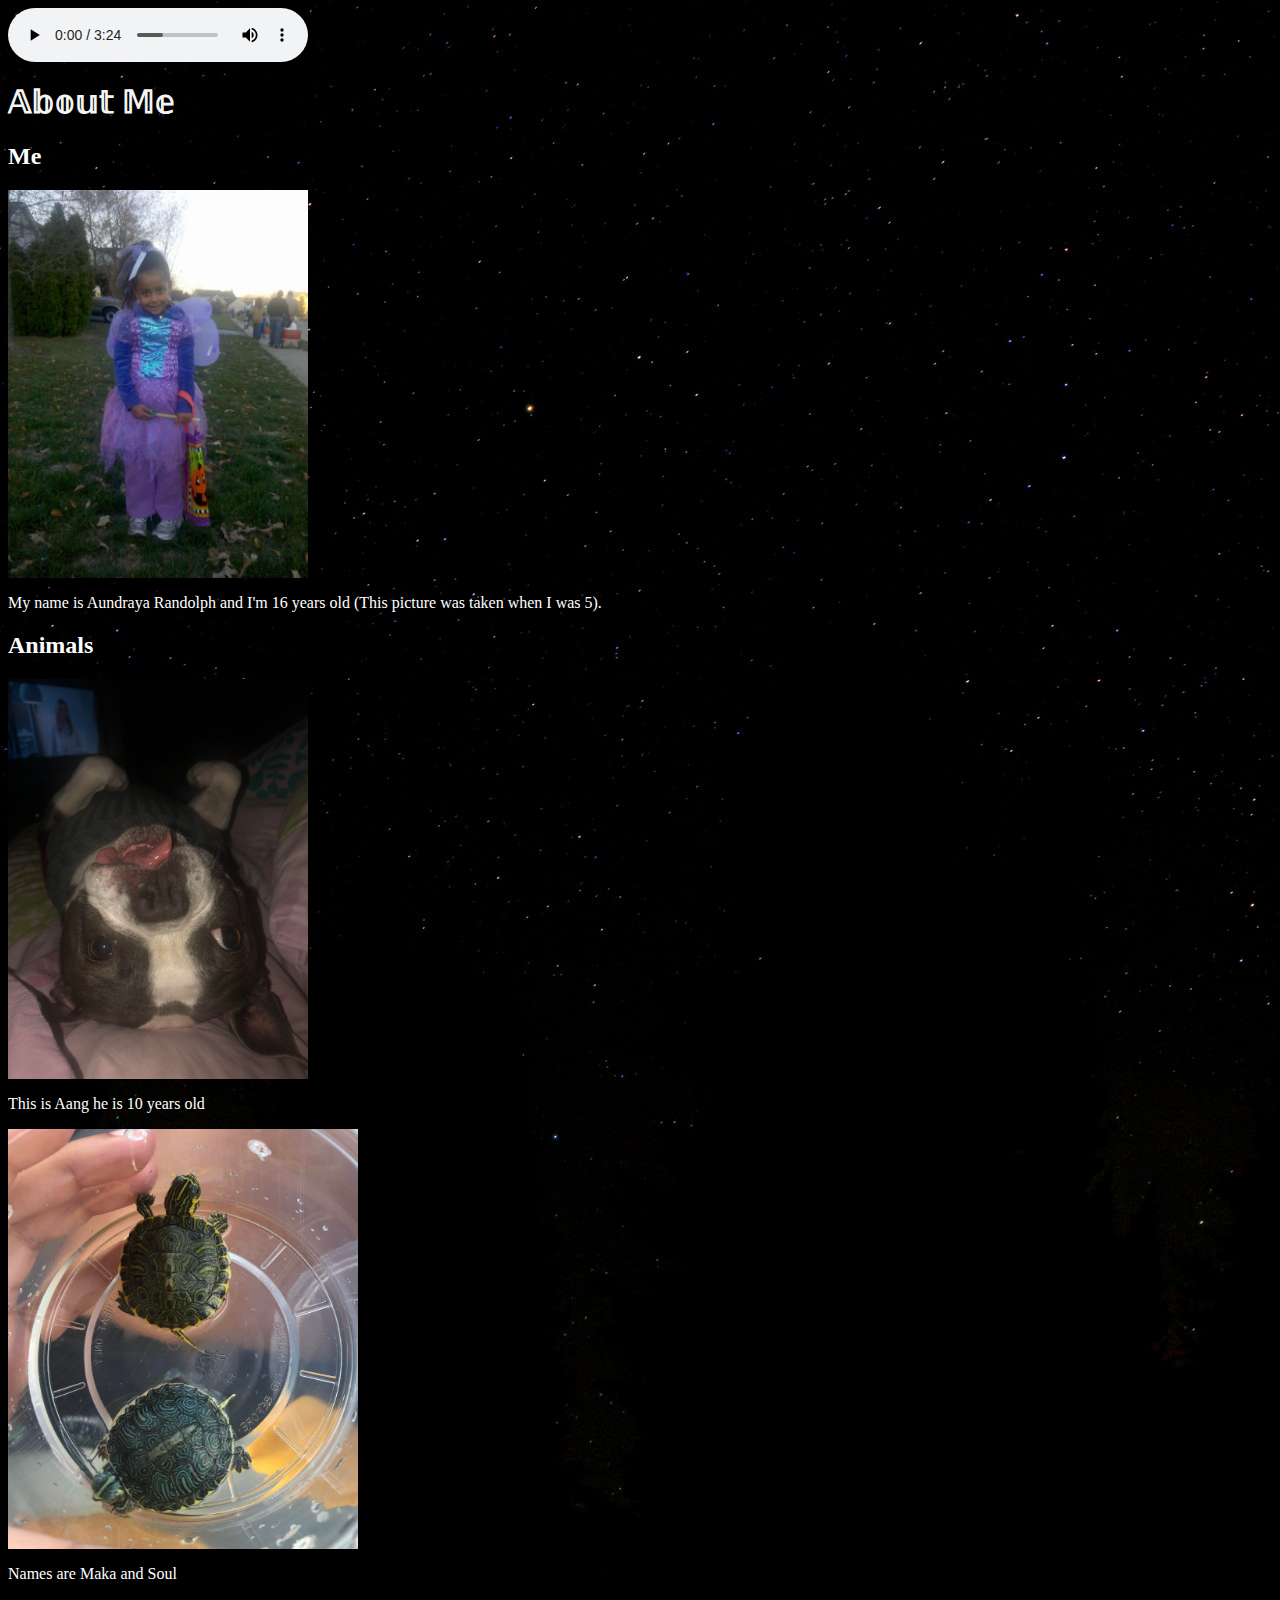
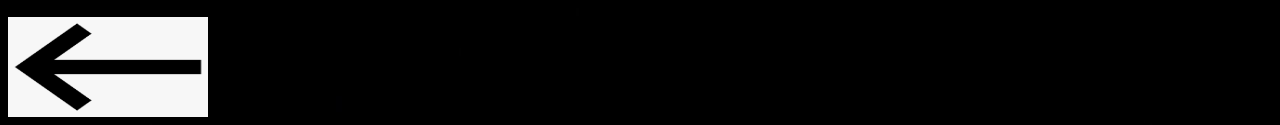
<file: about.html>
<html>
<head>
<style>
    body {
    background-image:url("images/stars.jfif");
}
</style>
</head>
<body>
    <audio controls autopaly>
        <source src="audio/2_Memories.mp3" type="audio/mpeg">
    </audio>
    <h1 style="color:whitesmoke;">𝔸𝕓𝕠𝕦𝕥 𝕄𝕖</h1>
    <h2 style="color:white">Me</h2>
    <img src="images/me.jpg" width="300">
    <p style="color:white">My name is Aundraya Randolph and I'm 16 years old (This picture was taken when I was 5).</p>
    <h2 style="color: white;">Animals</h2>
    <img src="images/dogs.jpg" width="300">
    <p><span style="color:white">This is Aang he is 10 years old</span></p>
    <img src="images/turtles.jpg" width="350">
    <p><span style="color:white">Names are Maka and Soul</span></p>
    <br>
    <a href="index.html">
        <img border="0" alt="index" src="images/arrow.png" width="200" height="100"></a>
    </body>
    </html>
</file>
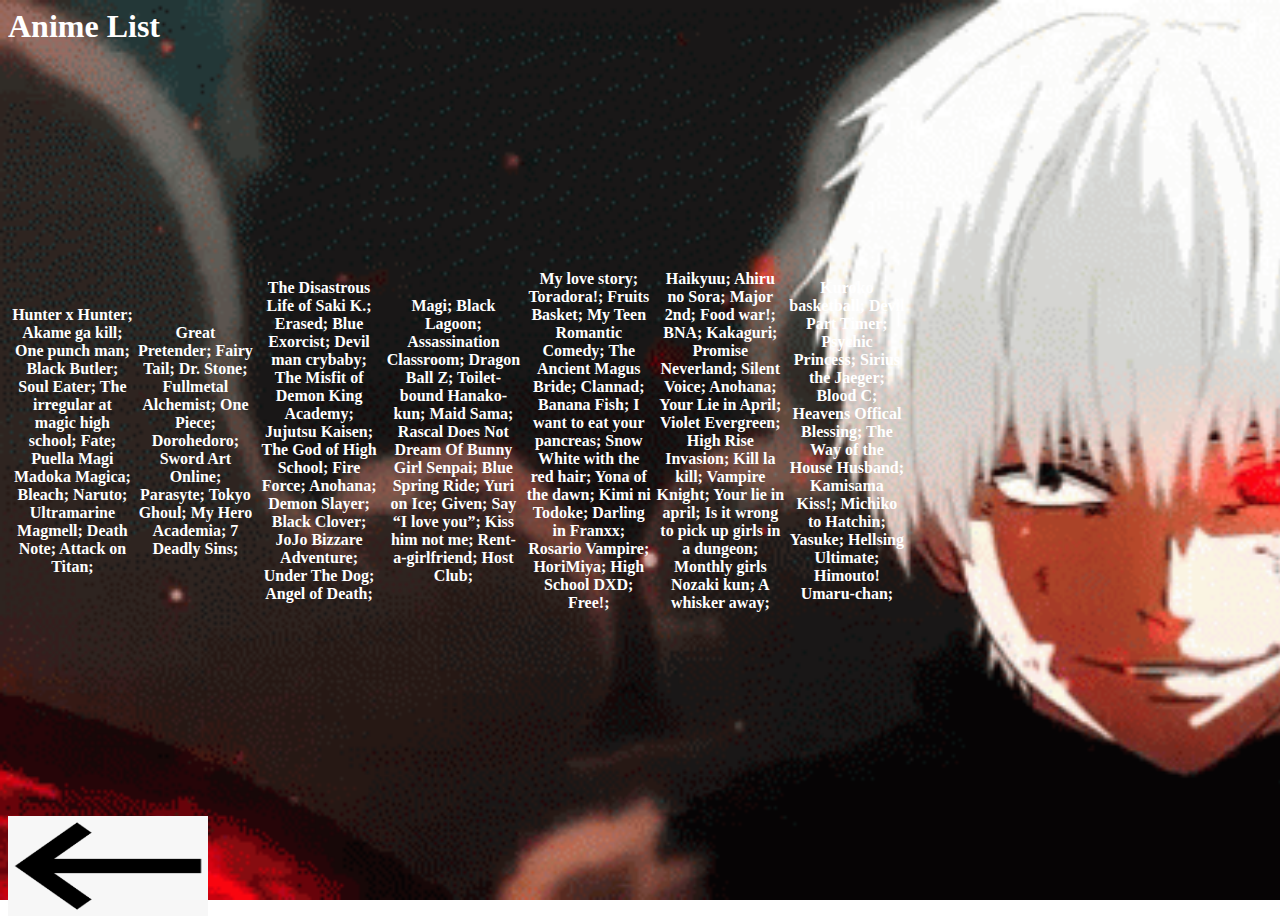
<file: anime.html>
<html>
    <head>
        <style>

            </style>
        <style>
    body {
      background-image: url(images/ken-kaneki-tokyo-ghoul.gif);
      background-repeat: no-repeat;
      background-attachment: fixed;
      background-size: cover;
    }
    </style>
    </head>
    <h1 style="color:white">Anime List</h1>
    <table width="900" height="750">
        <tr>
            <th style="color:white">Hunter x Hunter;
                Akame ga kill;
                One punch man;
                Black Butler;
                Soul Eater;
                The irregular at magic high school;
                Fate;
                Puella Magi Madoka Magica;
                Bleach;
                Naruto;
                Ultramarine Magmell;
                Death Note;
                Attack on Titan; </th>
                <th style="color:white">Great Pretender;
                    Fairy Tail;
                    Dr. Stone;
                    Fullmetal Alchemist;
                    One Piece; 
                    Dorohedoro;
                    Sword Art Online;
                    Parasyte;
                    Tokyo Ghoul;
                    My Hero Academia; 
                    7 Deadly Sins;</th>
                <th style="color:white">The Disastrous Life of Saki K.;
                    Erased;
                    Blue Exorcist;
                    Devil man crybaby;
                    The Misfit of Demon King Academy; 
                    Jujutsu Kaisen;
                    The God of High School;
                    Fire Force;
                    Anohana;
                    Demon Slayer;
                    Black Clover;
                    JoJo Bizzare Adventure;
                    Under The Dog;
                    Angel of Death;</th>
                    <th style="color:white">Magi;
                        Black Lagoon;
                        Assassination Classroom;
                        Dragon Ball Z;
                        Toilet-bound Hanako-kun;
                        Maid Sama;
                        Rascal Does Not Dream Of Bunny Girl Senpai;
                        Blue Spring Ride;
                        Yuri on Ice;
                        Given;
                        Say “I love you”;
                        Kiss him not me;
                        Rent-a-girlfriend;
                        Host Club;</th>
                        <th style="color:white">
                            My love story;
                            Toradora!;
                            Fruits Basket;
                            My Teen Romantic Comedy;
                            The Ancient Magus Bride;
                            Clannad;
                            Banana Fish;
                            I want to eat your pancreas;
                            Snow White with the red hair;
                            Yona of the dawn;
                            Kimi ni Todoke;
                            Darling in Franxx;
                            Rosario Vampire;
                            HoriMiya;
                            High School DXD;
                            Free!;</th>
                            <th style="color:white">Haikyuu;
                                Ahiru no Sora;
                                Major 2nd;
                                Food war!;
                                BNA;
                                Kakaguri;
                                Promise Neverland;
                                Silent Voice;
                                Anohana;
                                Your Lie in April;
                                Violet Evergreen;
                                High Rise Invasion;
                                Kill la kill;
                                Vampire Knight;
                                Your lie in april;
                                Is it wrong to pick up girls in a dungeon;
                                Monthly girls Nozaki kun;
                                A whisker away;</th>
                                <th style="color:white">Kuroko basketball;
                                    Devil Part Timer;
                                    Psychic Princess;
                                    Sirius the Jaeger;
                                    Blood C;
                                    Heavens Offical Blessing;
                                    The Way of the House Husband;
                                    Kamisama Kiss!;
                                    Michiko to Hatchin;
                                    Yasuke;
                                    Hellsing Ultimate;
                                    Himouto! Umaru-chan;</th>
        </tr>
    </table>
    <a href="hobbies.html">
        <img border="0" alt="hobbies" src="images/arrow.png" width="200" height="100"></a>
    </body>
    </html>
</file>
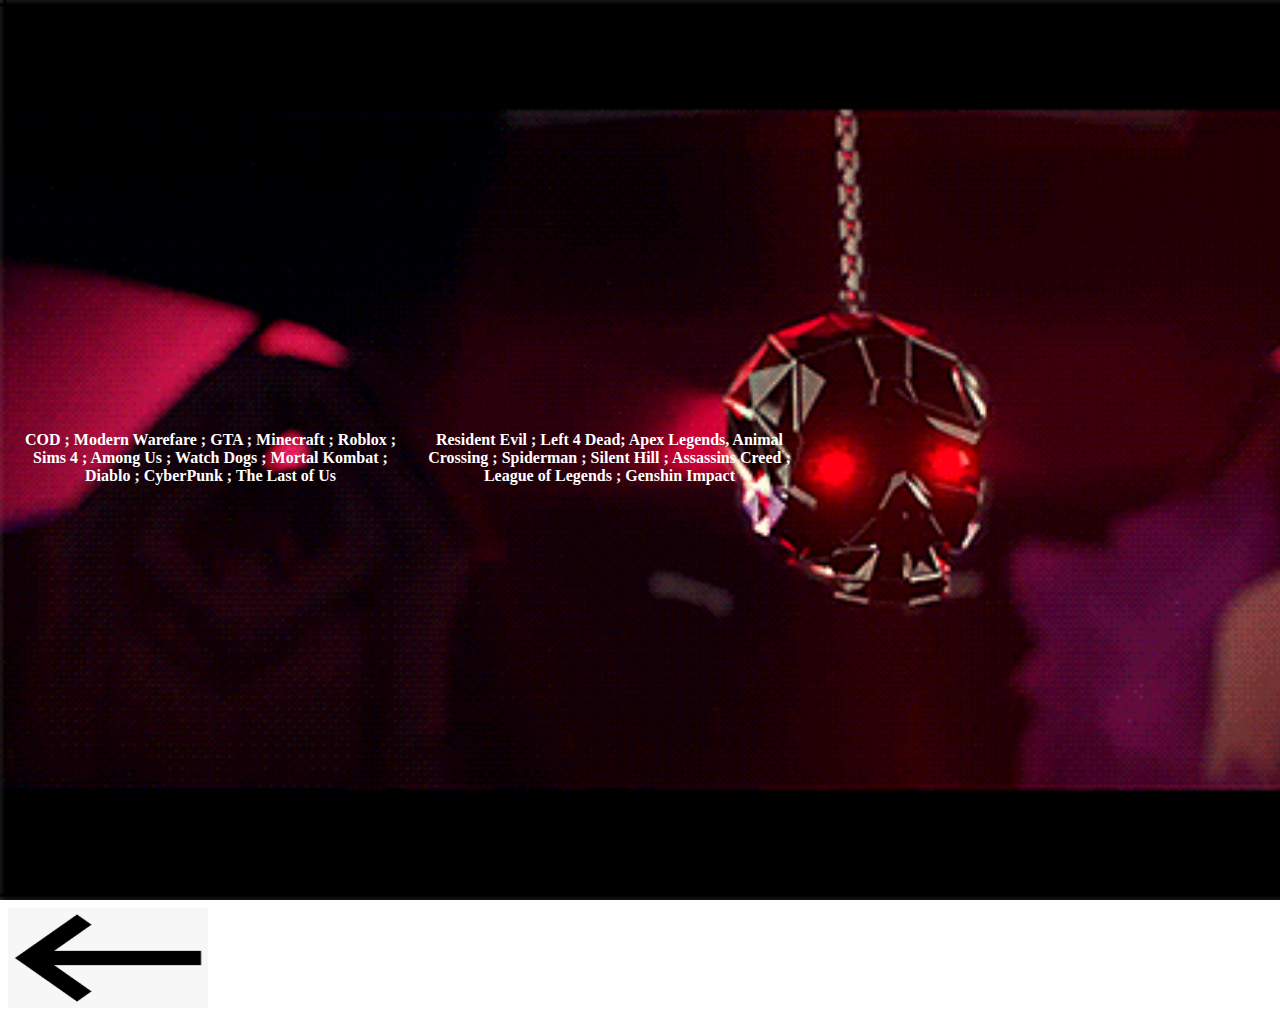
<file: gaming.html>
<html>
    <head>
        <style>
    body {
      background-image: url(images/859bba2f0fb531b2120cbff385066789.gif);
      background-repeat: no-repeat;
      background-attachment: fixed;
      background-size: cover;
    }
    </style>
    </head>
    <table width="800" height="900">
        <tr>
            <th style="color:white">COD ;  Modern Warefare ; GTA ; Minecraft ; Roblox ; Sims 4 ; Among Us ; Watch Dogs ; Mortal Kombat ; Diablo ; CyberPunk ; The Last of Us</th>
            <th style="color:white">Resident Evil ; Left 4 Dead; Apex Legends, Animal Crossing ; Spiderman ; Silent Hill ; Assassins Creed ; League of Legends ; Genshin Impact</th>
            </tr>
            </table>
    <a href="hobbies.html">
        <img border="0" alt="hobbies" src="images/arrow.png" width="200" height="100"></a>
    </body>
    </html>
</file>
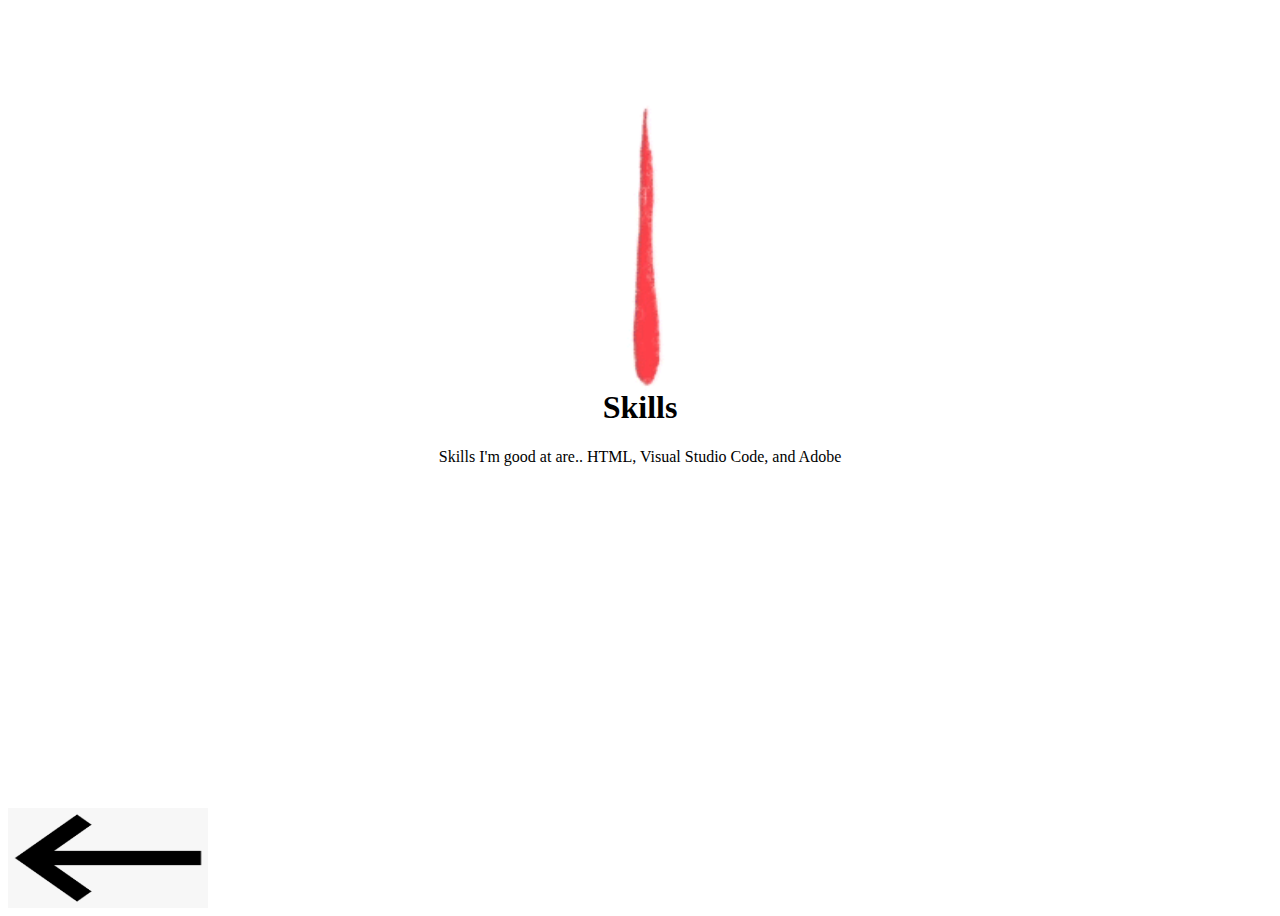
<file: skills.html>
<html>
<head>
    <style>
        body {
          background-image: url(images/colorburst2.gif);
          background-repeat: no-repeat;
          background-attachment: fixed;
          background-size: cover;
        }
        </style>
        <br><br><br><br><br><br><br><br><br><br><br><br><br><br><br><br><br><br><br><br>
<style>
h1 {text-align: center;}
div {text-align: center;}
</style>
</head>
<body>
<h1>Skills</h1>
<div>Skills I'm good at are.. HTML, Visual Studio Code, and Adobe</div>
<br><br><br><br><br><br><br><br><br><br><br><br><br><br><br><br><br><br><br>
<a href="index.html">
    <img border="0" alt="index" src="images/arrow.png" width="200" height="100"></a>
</body>
</html>
</file>
